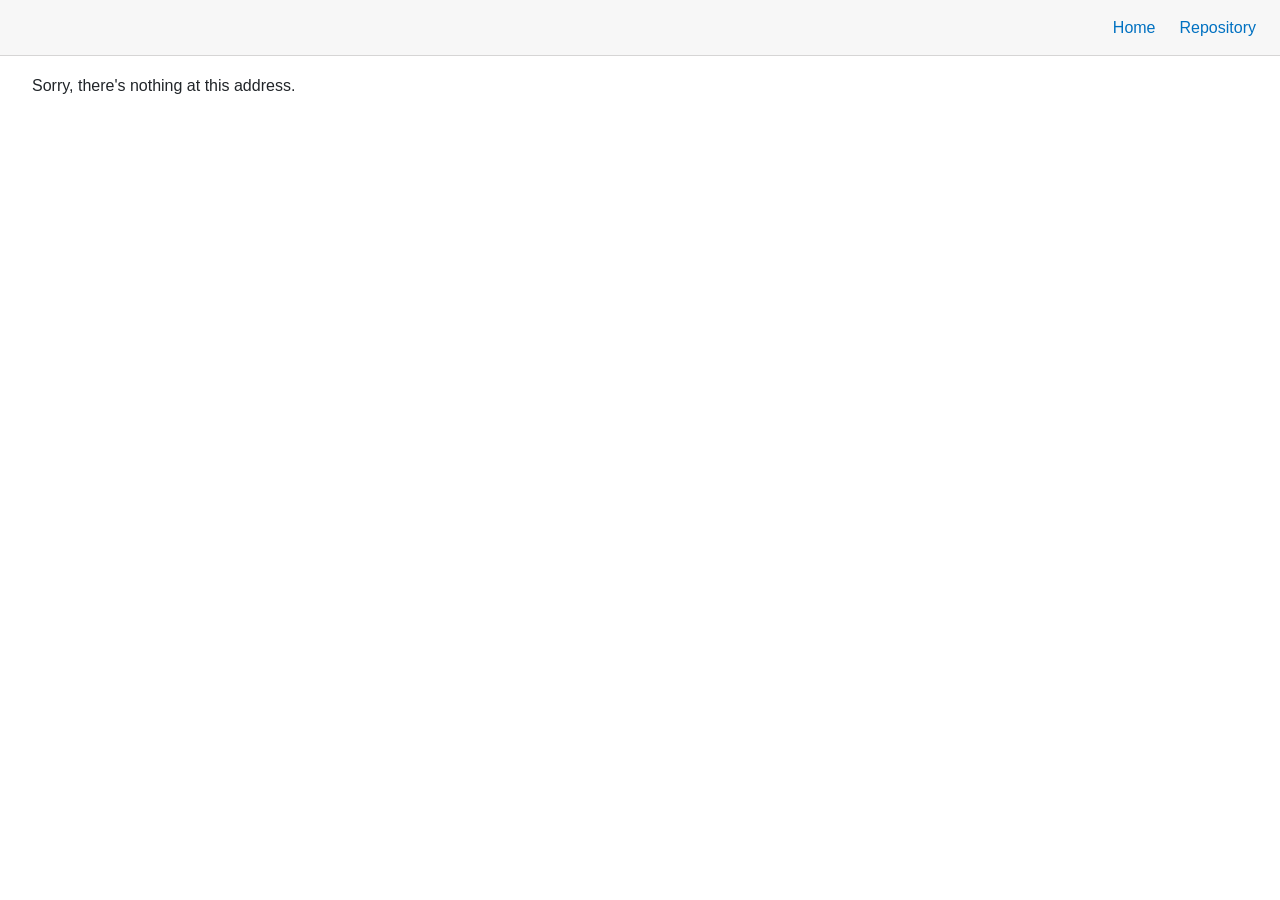
<file: RCParsing.WebDemo/wwwroot/index.html>
<!DOCTYPE html>
<html lang="en">

<head>
	<meta charset="utf-8" />
	<meta name="viewport" content="width=device-width, initial-scale=1.0" />
	<title>RCParsing.WebDemo</title>
	<base href="/" />
	<link rel="stylesheet" href="css/bootstrap/bootstrap.min.css" />
	<link rel="stylesheet" href="css/app.css" />
	<link rel="icon" type="image/png" href="favicon.png" />
	<link href="RCParsing.WebDemo.styles.css" rel="stylesheet" />
</head>

<body>
	<div id="app">
		<svg class="loading-progress">
			<circle r="40%" cx="50%" cy="50%" />
			<circle r="40%" cx="50%" cy="50%" />
		</svg>
		<div class="loading-progress-text"></div>
	</div>

	<div id="blazor-error-ui">
		An unhandled error has occurred.
		<a href="" class="reload">Reload</a>
		<a class="dismiss">🗙</a>
	</div>

	<script src="_content/BlazorMonaco/jsInterop.js"></script>
	<script src="_content/BlazorMonaco/lib/monaco-editor/min/vs/loader.js"></script>
	<script src="_content/BlazorMonaco/lib/monaco-editor/min/vs/editor/editor.main.js"></script>

	<script src="rcbnf_register.js"></script>

	<script src="_framework/blazor.webassembly.js"></script>

</body>

</html>
</file>
<file: RCParsing.WebDemo/wwwroot/css/app.css>
html, body {
    font-family: 'Helvetica Neue', Helvetica, Arial, sans-serif;
}

h1:focus {
    outline: none;
}

a, .btn-link {
    color: #0071c1;
}

.btn-primary {
    color: #fff;
    background-color: #1b6ec2;
    border-color: #1861ac;
}

.btn:focus, .btn:active:focus, .btn-link.nav-link:focus, .form-control:focus, .form-check-input:focus {
  box-shadow: 0 0 0 0.1rem white, 0 0 0 0.25rem #258cfb;
}

.content {
    padding-top: 1.1rem;
}

.valid.modified:not([type=checkbox]) {
    outline: 1px solid #26b050;
}

.invalid {
    outline: 1px solid red;
}

.validation-message {
    color: red;
}

#blazor-error-ui {
    background: lightyellow;
    bottom: 0;
    box-shadow: 0 -1px 2px rgba(0, 0, 0, 0.2);
    display: none;
    left: 0;
    padding: 0.6rem 1.25rem 0.7rem 1.25rem;
    position: fixed;
    width: 100%;
    z-index: 1000;
}

    #blazor-error-ui .dismiss {
        cursor: pointer;
        position: absolute;
        right: 0.75rem;
        top: 0.5rem;
    }

.blazor-error-boundary {
    background: url([data-uri]) no-repeat 1rem/1.8rem, #b32121;
    padding: 1rem 1rem 1rem 3.7rem;
    color: white;
}

    .blazor-error-boundary::after {
        content: "An error has occurred."
    }

.loading-progress {
    position: relative;
    display: block;
    width: 8rem;
    height: 8rem;
    margin: 20vh auto 1rem auto;
}

    .loading-progress circle {
        fill: none;
        stroke: #e0e0e0;
        stroke-width: 0.6rem;
        transform-origin: 50% 50%;
        transform: rotate(-90deg);
    }

        .loading-progress circle:last-child {
            stroke: #1b6ec2;
            stroke-dasharray: calc(3.141 * var(--blazor-load-percentage, 0%) * 0.8), 500%;
            transition: stroke-dasharray 0.05s ease-in-out;
        }

.loading-progress-text {
    position: absolute;
    text-align: center;
    font-weight: bold;
    inset: calc(20vh + 3.25rem) 0 auto 0.2rem;
}

    .loading-progress-text:after {
        content: var(--blazor-load-percentage-text, "Loading");
    }

code {
    color: #c02d76;
}
</file>
